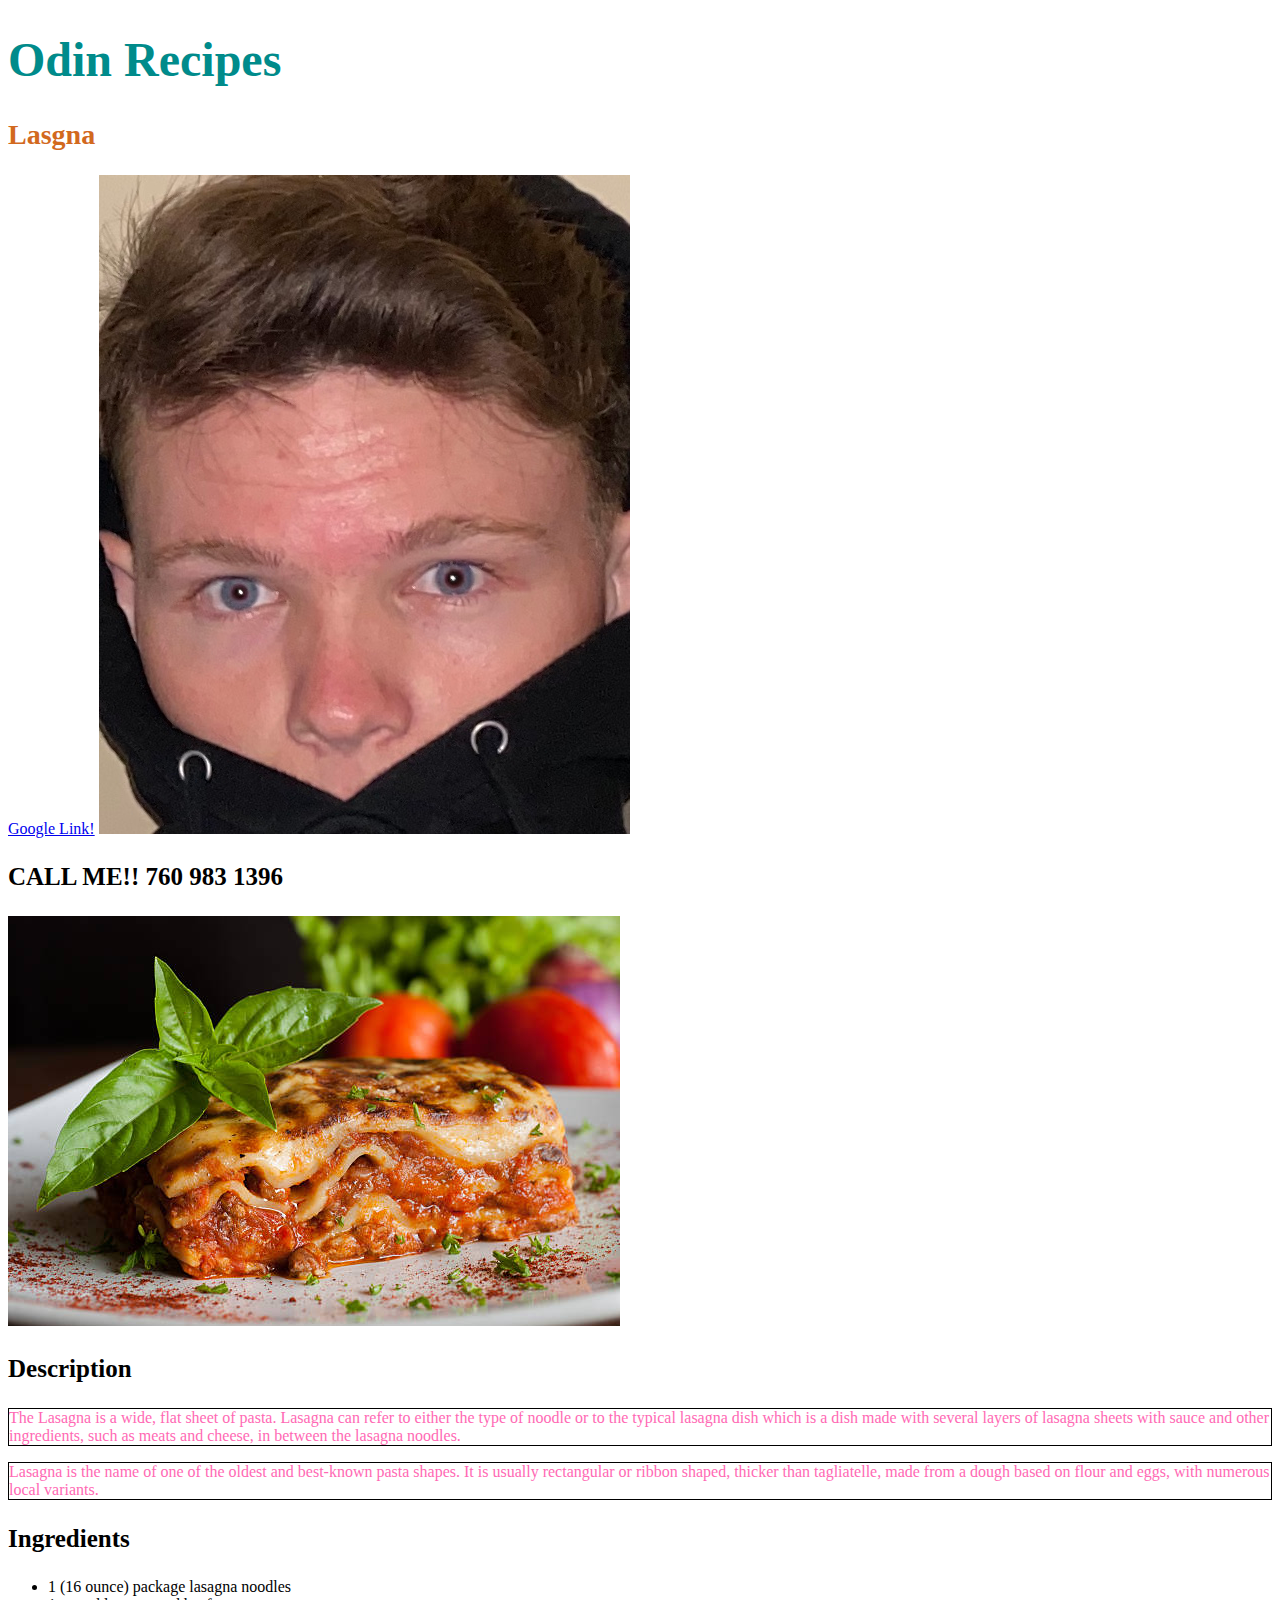
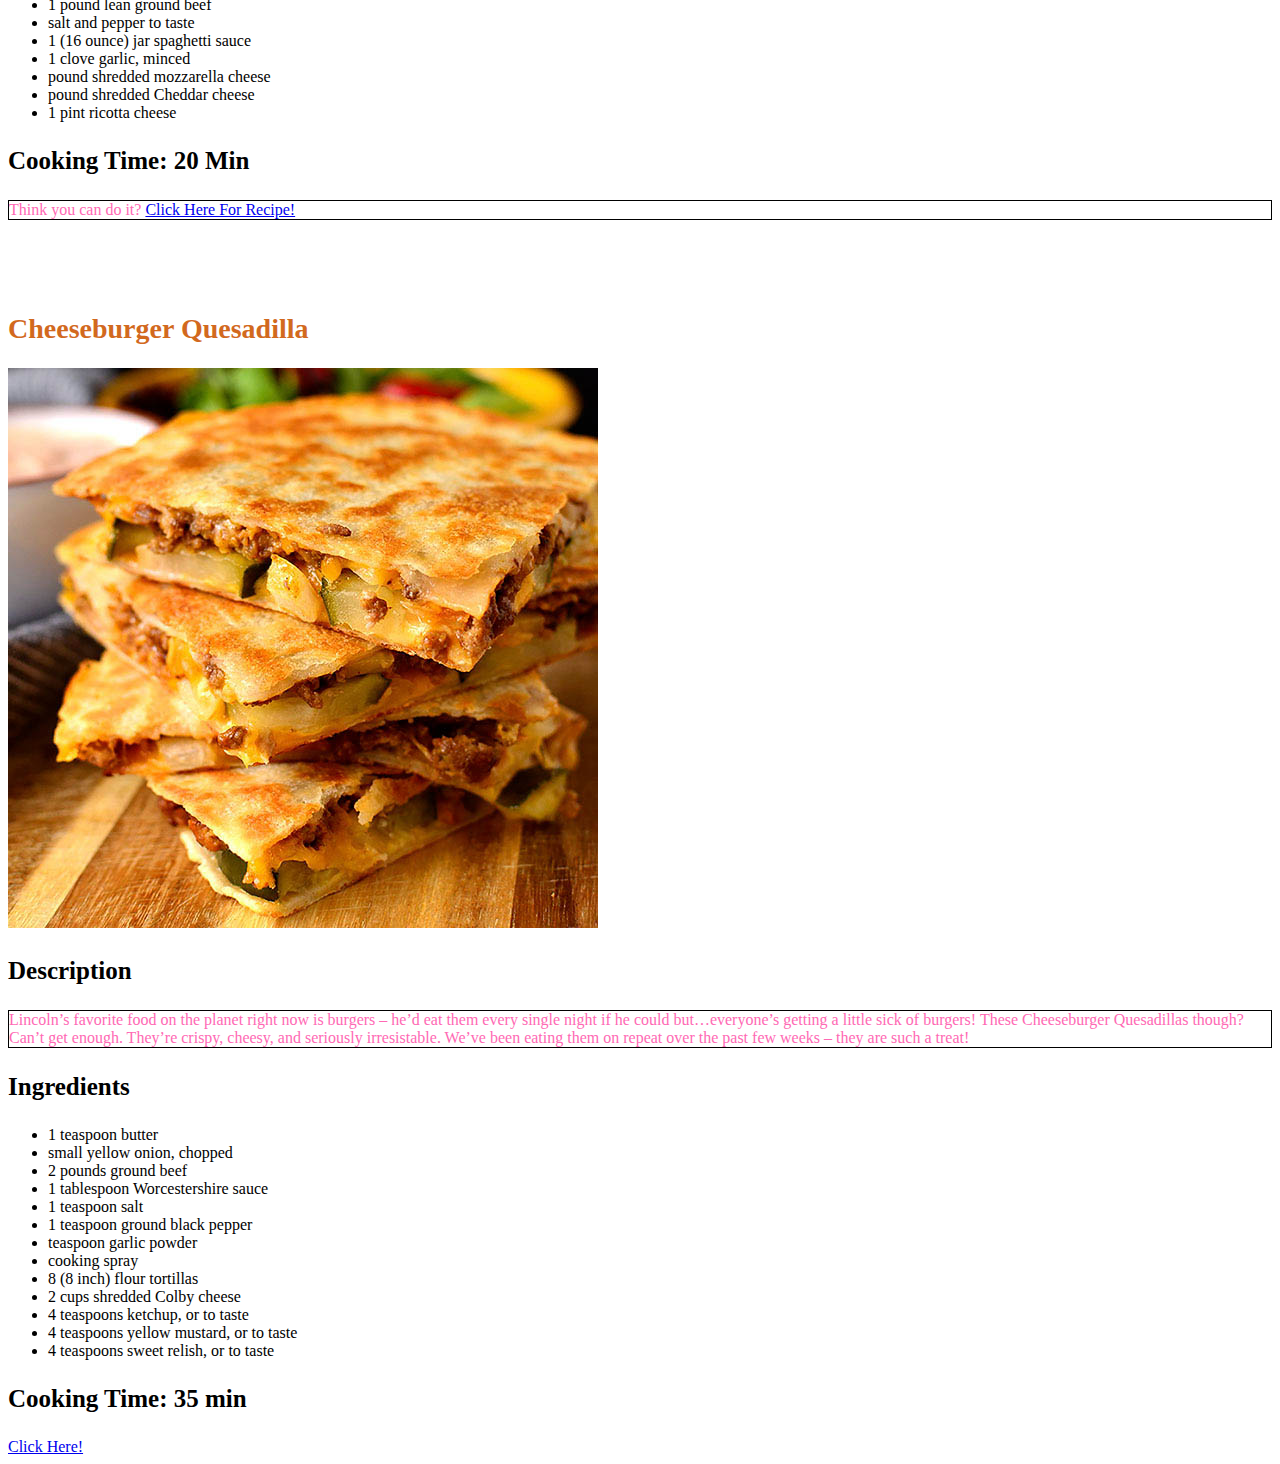
<file: index.html>
<!DOCTYPE html>
<html lang="en">
<head>
    <meta charset="UTF-8">
    <meta http-equiv="X-UA-Compatible" content="IE=edge">
    <meta name="viewport" content="width=device-width, initial-scale=1.0">
    <link rel = "stylesheet" href="styles.css"/>
    <title>Recipes</title>
</head>
<body>
    <h1>Odin Recipes</h1>
    <h2>Lasgna</h2>
    <a href = "http://google.com " target ="_blank">Google Link!</a>
    <img src = "images/IMG_6473.jpg">
    <h3>CALL ME!! 760 983 1396</h3>
    <img src = "images/lasagna.jpg" alt = "A picture of a finished lasagna according
    to the recipe.">
    <h3>Description</h3>
    <p>The Lasagna is a wide, flat sheet of pasta. Lasagna can refer to either the type of 
        noodle or to the typical lasagna dish which is a dish made with several 
        layers of lasagna sheets with sauce and other ingredients, such as meats and 
        cheese, in between the lasagna noodles.</p>
    <p>
        Lasagna is the name of one of the oldest and best-known pasta shapes. 
        It is usually rectangular or ribbon shaped, thicker than tagliatelle, 
        made from a dough based on flour and eggs, with numerous local variants.</p>
    <h3>Ingredients</h3>
    <ul>
        <li>1 (16 ounce) package lasagna noodles</li>
        <li>1 pound lean ground beef</li>
        <li>salt and pepper to taste</li>
        <li>1 (16 ounce) jar spaghetti sauce</li>
        <li>1 clove garlic, minced</li>
        <li>pound shredded mozzarella cheese</li>
        <li>pound shredded Cheddar cheese</li>
        <li>1 pint ricotta cheese</li>
    </ul>
    <h3>Cooking Time: 20 Min</h3>
    <p>Think you can do it? <a href = "recipes/lasagna.html">Click Here For Recipe!</a> </p>
    <br><br><br>

    <h2>Cheeseburger Quesadilla</h2>
    <img src="images/cheeseburgerQuesadilla.jpg" alt = "A picture of cheeseburger 
    quesadilla according to the recipe">
    <h3>Description</h3>
    <p>Lincoln’s favorite food on the planet right now is burgers – he’d eat them 
        every single night if he could but…everyone’s getting a little sick of burgers! 
        These Cheeseburger Quesadillas though? Can’t get enough. They’re crispy, cheesy, 
        and seriously irresistable. We’ve been eating them on repeat over the past 
        few weeks – they are such a treat!</p>
    <h3>Ingredients</h3>    
    <ul>
        <li>1 teaspoon butter</li>
        <li>small yellow onion, chopped</li>
        <li>2 pounds ground beef</li>
        <li>1 tablespoon Worcestershire sauce</li>
        <li>1 teaspoon salt</li>
        <li>1 teaspoon ground black pepper</li>
        <li>teaspoon garlic powder</li>
        <li>cooking spray</li>
        <li>8 (8 inch) flour tortillas</li>
        <li>2 cups shredded Colby cheese</li>
        <li>4 teaspoons ketchup, or to taste</li>
        <li>4 teaspoons yellow mustard, or to taste</li>
        <li>4 teaspoons sweet relish, or to taste</li>
    </ul>
    <h3>Cooking Time: 35 min</h3>
    <a href = "recipes/cheeseQuesadilla.html">Click Here!</a>
</body>
</html>
</file>
<file: styles.css>
div{
    color:black;
}
p{
    color:hotpink;
    border: 1px solid black;
}
h1{
    font-size: 48px;
    color:darkcyan;
}
h2{
    font-size: 28px;
    color:chocolate;
}
h3{
    font-size: 25px;
}
.description{
    color:cornflowerblue;
    padding: 5px;
}
.ingredients{
    color:cornflowerblue;
    padding: 5px;
}
.cookingTime{
    color:cornflowerblue;
    padding:5px;
}
</file>
